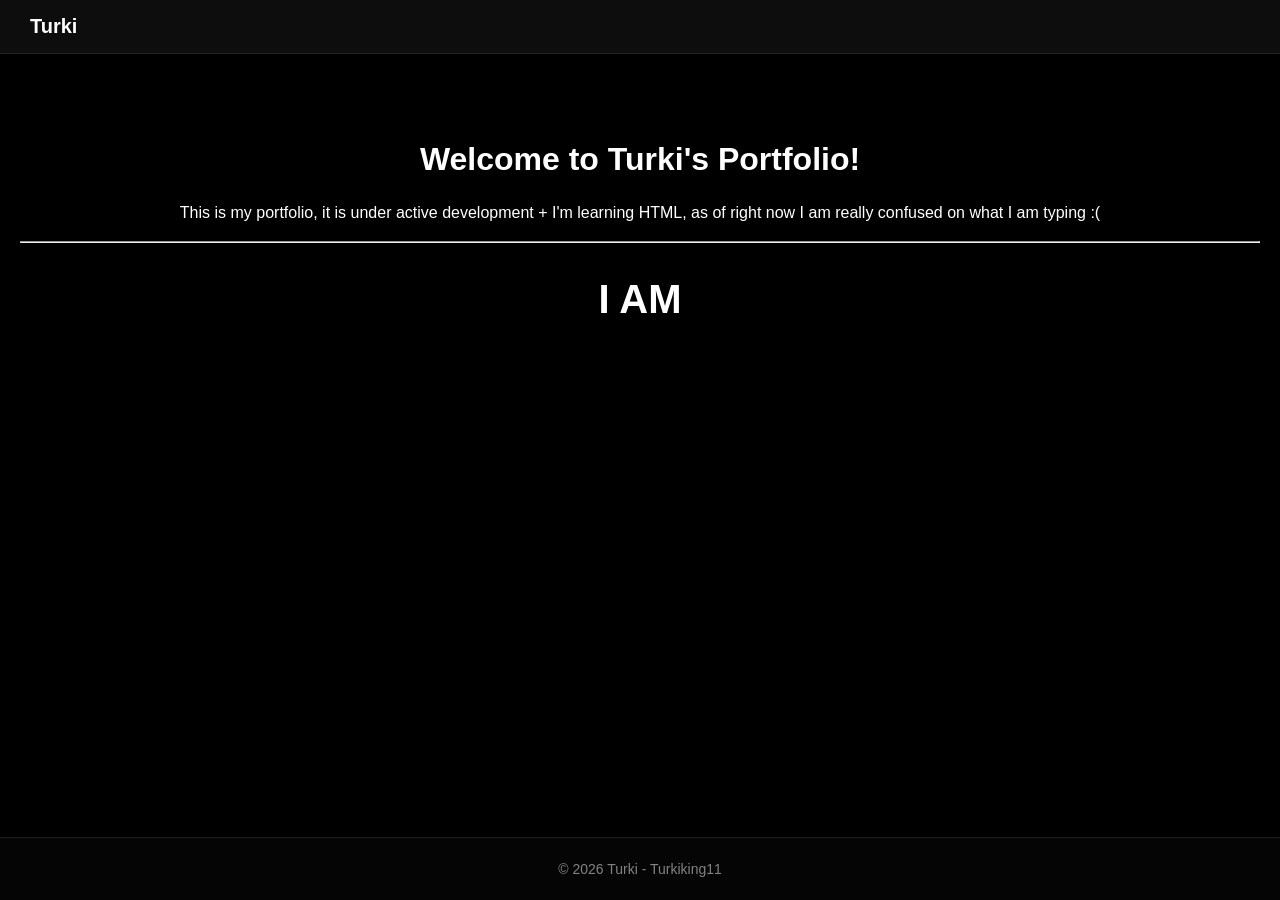
<file: index.html>
<!DOCTYPE html>
<html lang="en">
<head>
  <meta charset="UTF-8">
  <meta name="viewport" content="width=device-width, initial-scale=1.0">
  <title>Turki's Portfolio</title>
  <link rel="stylesheet" href="style.css">
</head>
<body>

  <nav class="navbar">
    <div class="logo">Turki</div>
    <ul class="nav-links">
    </ul>
  </nav>

  <div class="main-content">
    <h1>Welcome to Turki's Portfolio!</h1>
    
    <p>This is my portfolio, it is under active development + I'm learning HTML, as of right now I am really confused on what I am typing :(</p>

    <hr>
    
    <h2>I AM</h2>
  </div>

  <!-- Corrected Footer -->
  <footer class="bottom">
    <p>&copy; 2026 Turki - Turkiking11</p>
  </footer>

  <script src="script.js"></script>
</body>
</html>
</file>
<file: style.css>
html, body {
  margin: 0;
  padding: 0;
  height: 100%;
}

body {
  background-color: black;
  color: white;
  font-family: sans-serif;
  display: flex;
  flex-direction: column;
}

h1 {
  text-align: center;
  display: flex;
  justify-content: center;
  flex-wrap: wrap;
}

h2 {
  font-size: 40px;
  text-align: center;
  display: flex;
  justify-content: center;
  flex-wrap: wrap;
}

p {
  text-align: center;
  line-height: 1.6;
}

.navbar {
  position: fixed;
  top: 0;
  left: 0;
  width: 100%;
  display: flex;
  justify-content: space-between;
  align-items: center;
  padding: 15px 30px;
  z-index: 1000;
  background: rgba(255, 255, 255, 0.05); 
  backdrop-filter: blur(12px); 
  -webkit-backdrop-filter: blur(12px); 
  border-bottom: 1px solid rgba(255, 255, 255, 0.1); 
  box-shadow: 0 4px 30px rgba(0, 0, 0, 0.5); 
  box-sizing: border-box;
}

.logo {
  font-weight: bold;
  font-size: 20px;
}

.nav-links {
  list-style: none;
  display: flex;
  gap: 20px;
  margin: 0;
  padding: 0;
}

.nav-links a {
  text-decoration: none;
  color: rgba(255, 255, 255, 0.7);
  transition: color 0.3s;
}

.nav-links a:hover {
  color: white;
}

.main-content {
  margin-top: 100px;
  padding: 20px;
  flex: 1;
}

.bottom {
  text-align: center;
  padding: 20px;
  border-top: 1px solid rgba(255, 255, 255, 0.1);
  background: rgba(255, 255, 255, 0.02);
}

.bottom p {
  margin: 0;
  color: rgba(255, 255, 255, 0.5);
  font-size: 14px;
}
</file>
